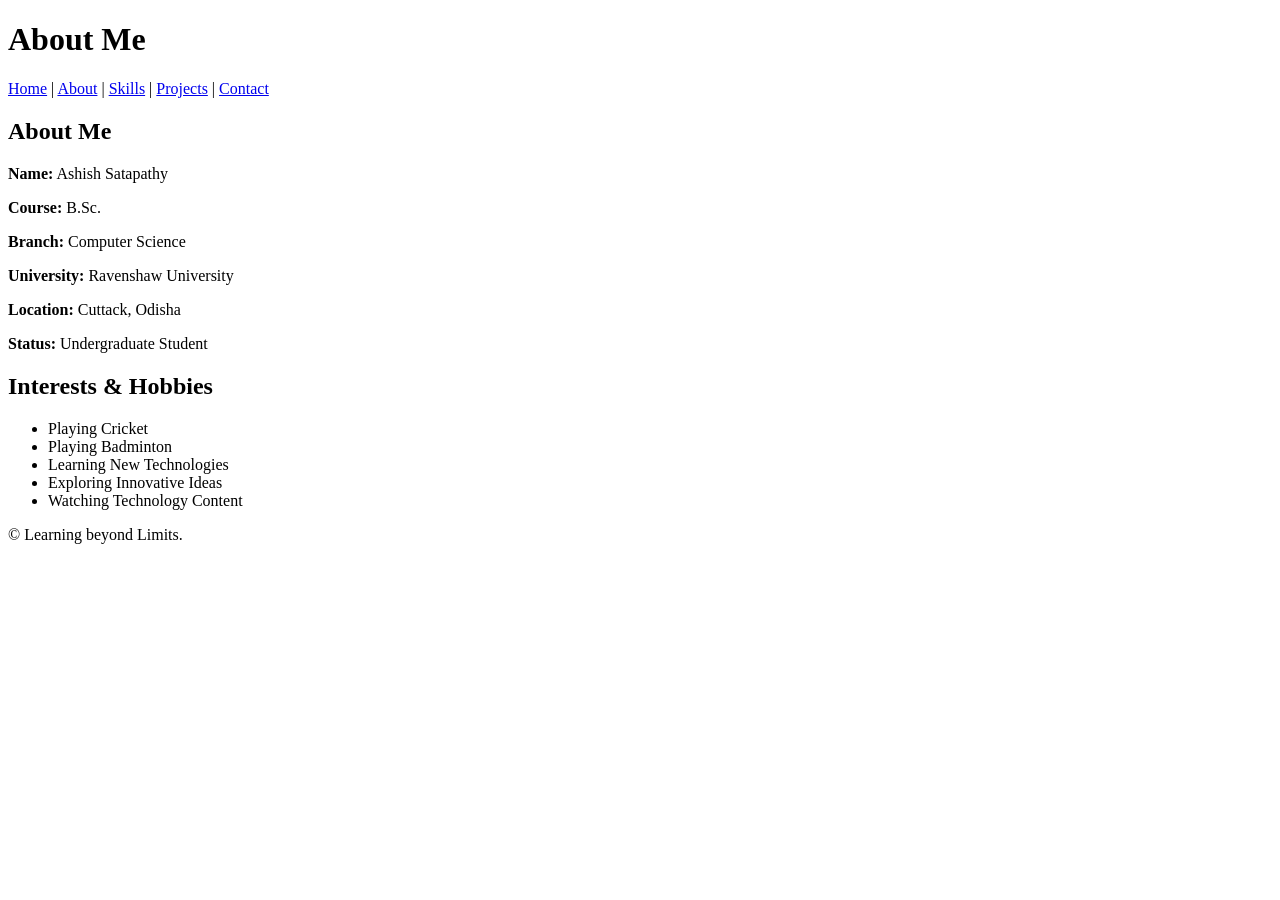
<file: about.html>
<!DOCTYPE html>
<html lang="en">
<head>
    <meta charset="UTF-8">
    <title>About Me</title>
</head>
<body>

<header>
    <h1>About Me</h1>

    <nav>
        <a href="index.html">Home</a> |
        <a href="about.html">About</a> |
        <a href="skill.html">Skills</a> |
        <a href="project.html">Projects</a> |
        <a href="contact.html">Contact</a>
    </nav>
</header>

<main>

    <section>
    <h2>About Me</h2>

    <p><strong>Name:</strong> Ashish Satapathy</p>

    <p><strong>Course:</strong> B.Sc.</p>

    <p><strong>Branch:</strong> Computer Science</p>

    <p><strong>University:</strong> Ravenshaw University</p>

    <p><strong>Location:</strong> Cuttack, Odisha</p>

    <p><strong>Status:</strong> Undergraduate Student</p>
</section>

    <section>
        <h2>Interests & Hobbies</h2>

        <ul>
            <li>Playing Cricket</li>
            <li>Playing Badminton</li>
            <li>Learning New Technologies</li>
            <li>Exploring Innovative Ideas</li>
            <li>Watching Technology Content</li>
        </ul>
    </section>

</main>

<footer>
    <p>&copy; Learning beyond Limits.</p>
</footer>

</body>
</html>
</file>
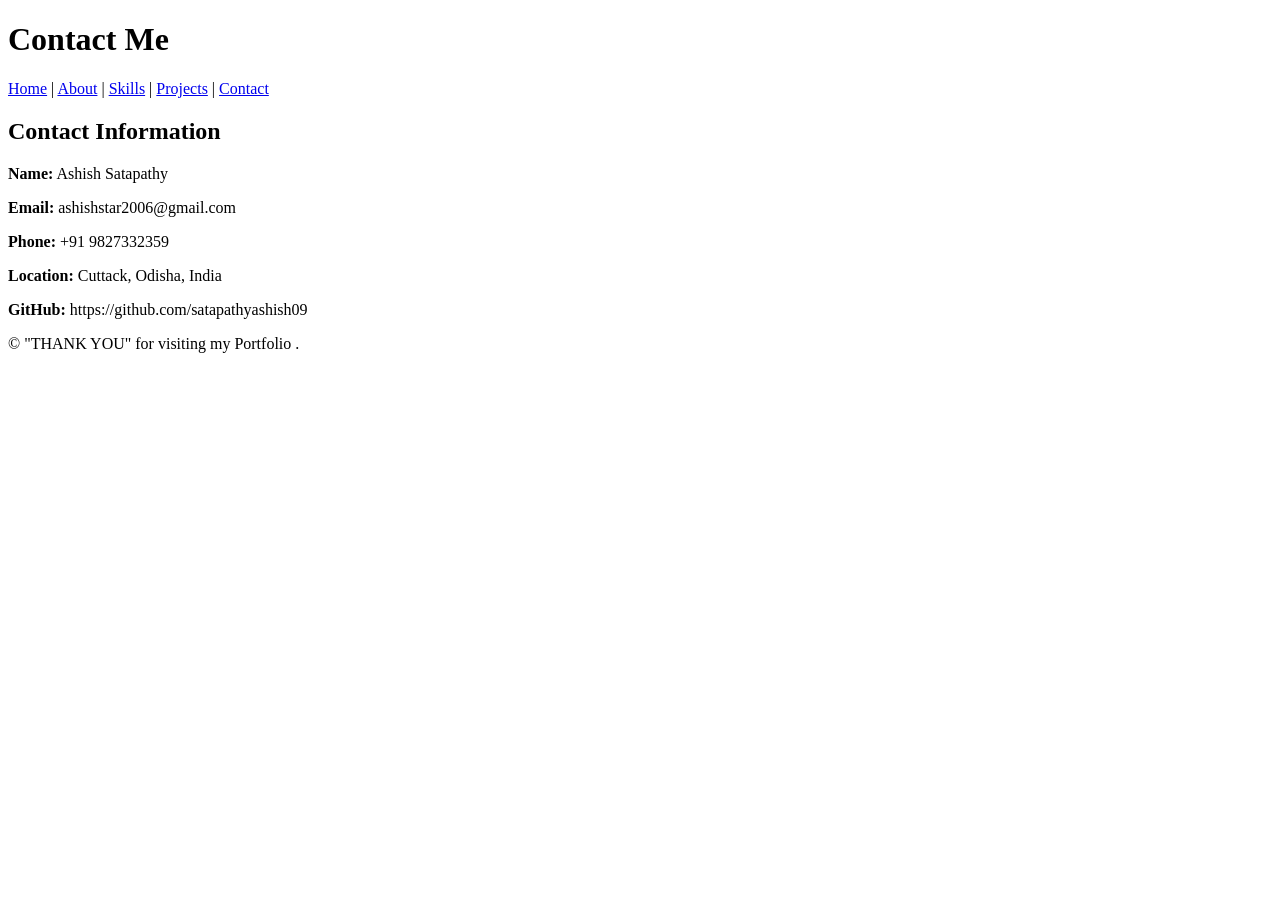
<file: contact.html>
<!DOCTYPE html>
<html lang="en">
<head>
    <meta charset="UTF-8">
    <title>Contact</title>
</head>
<body>

<header>
    <h1>Contact Me</h1>

    <nav>
        <a href="index.html">Home</a> |
        <a href="about.html">About</a> |
        <a href="skill.html">Skills</a> |
        <a href="project.html">Projects</a> |
        <a href="contact.html">Contact</a>
    </nav>
</header>

<main>

    <section>
        <h2>Contact Information</h2>

        <p><strong>Name:</strong> Ashish Satapathy</p>

        <p><strong>Email:</strong> ashishstar2006@gmail.com</p>

        <p><strong>Phone:</strong> +91 9827332359</p>

        <p><strong>Location:</strong> Cuttack, Odisha, India</p>

        <p><strong>GitHub:</strong> https://github.com/satapathyashish09</p>
    </section>

</main>

<footer>
    <p>&copy; "THANK YOU" for visiting my Portfolio .</p>
</footer>

</body>
</html>
</file>
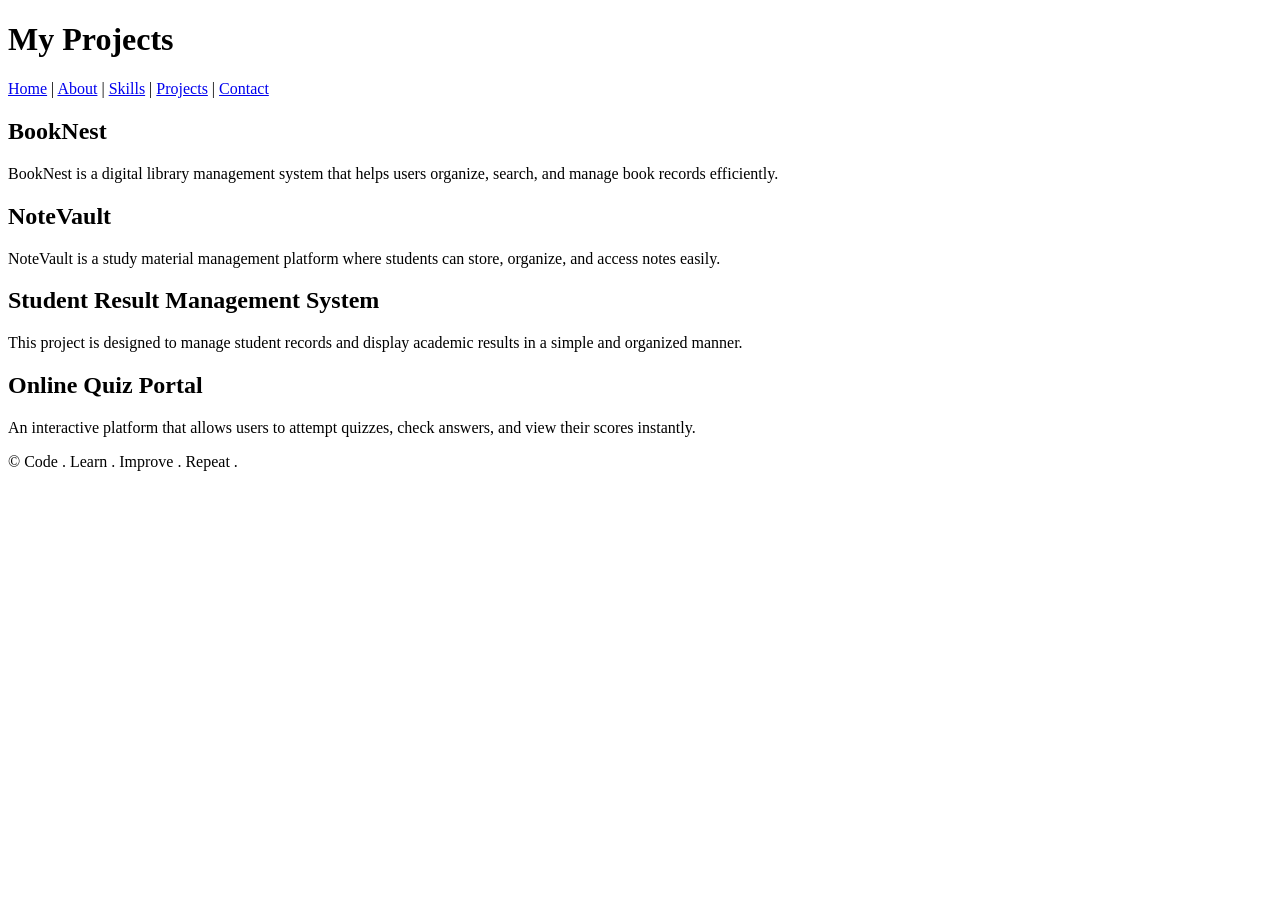
<file: project.html>
<!DOCTYPE html>
<html lang="en">
<head>
    <meta charset="UTF-8">
    <title>Projects</title>
</head>
<body>

<header>
    <h1>My Projects</h1>

    <nav>
        <a href="index.html">Home</a> |
        <a href="about.html">About</a> |
        <a href="skill.html">Skills</a> |
        <a href="project.html">Projects</a> |
        <a href="contact.html">Contact</a>
    </nav>
</header>

<main>

    <article>
        <h2>BookNest</h2>

        <p>
            BookNest is a digital library management system that helps
            users organize, search, and manage book records efficiently.
        </p>
    </article>

    <article>
        <h2>NoteVault</h2>

        <p>
            NoteVault is a study material management platform where
            students can store, organize, and access notes easily.
        </p>
    </article>

    <article>
        <h2>Student Result Management System</h2>

        <p>
            This project is designed to manage student records and
            display academic results in a simple and organized manner.
        </p>
    </article>

    <article>
        <h2>Online Quiz Portal</h2>

        <p>
            An interactive platform that allows users to attempt quizzes,
            check answers, and view their scores instantly.
        </p>
    </article>

</main>

<footer>
    <p>&copy; Code . Learn . Improve . Repeat .</p>
</footer>

</body>
</html>
</file>
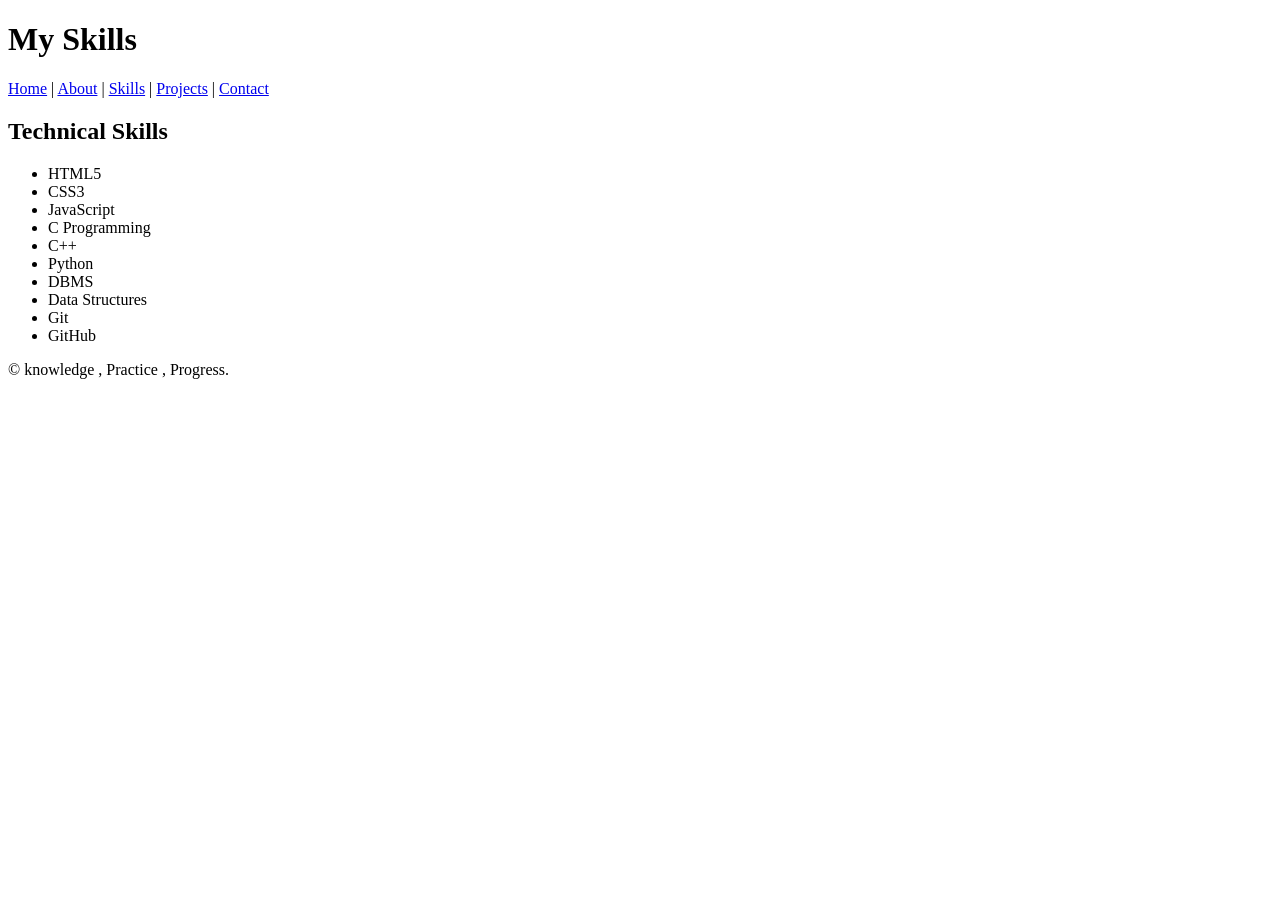
<file: skill.html>
<!DOCTYPE html>
<html lang="en">
<head>
    <meta charset="UTF-8">
    <title>Skills</title>
</head>
<body>

<header>
    <h1>My Skills</h1>

    <nav>
        <a href="index.html">Home</a> |
        <a href="about.html">About</a> |
        <a href="skill.html">Skills</a> |
        <a href="project.html">Projects</a> |
        <a href="contact.html">Contact</a>
    </nav>
</header>

<main>

    <section>
        <h2>Technical Skills</h2>

        <ul>
            <li>HTML5</li>
            <li>CSS3</li>
            <li>JavaScript</li>
            <li>C Programming</li>
            <li>C++</li>
            <li>Python</li>
            <li>DBMS</li>
            <li>Data Structures</li>
            <li>Git</li>
            <li>GitHub</li>
        </ul>
    </section>
</main>

<footer>
    <p>&copy; knowledge , Practice , Progress.</p>
</footer>

</body>
</html>
</file>
